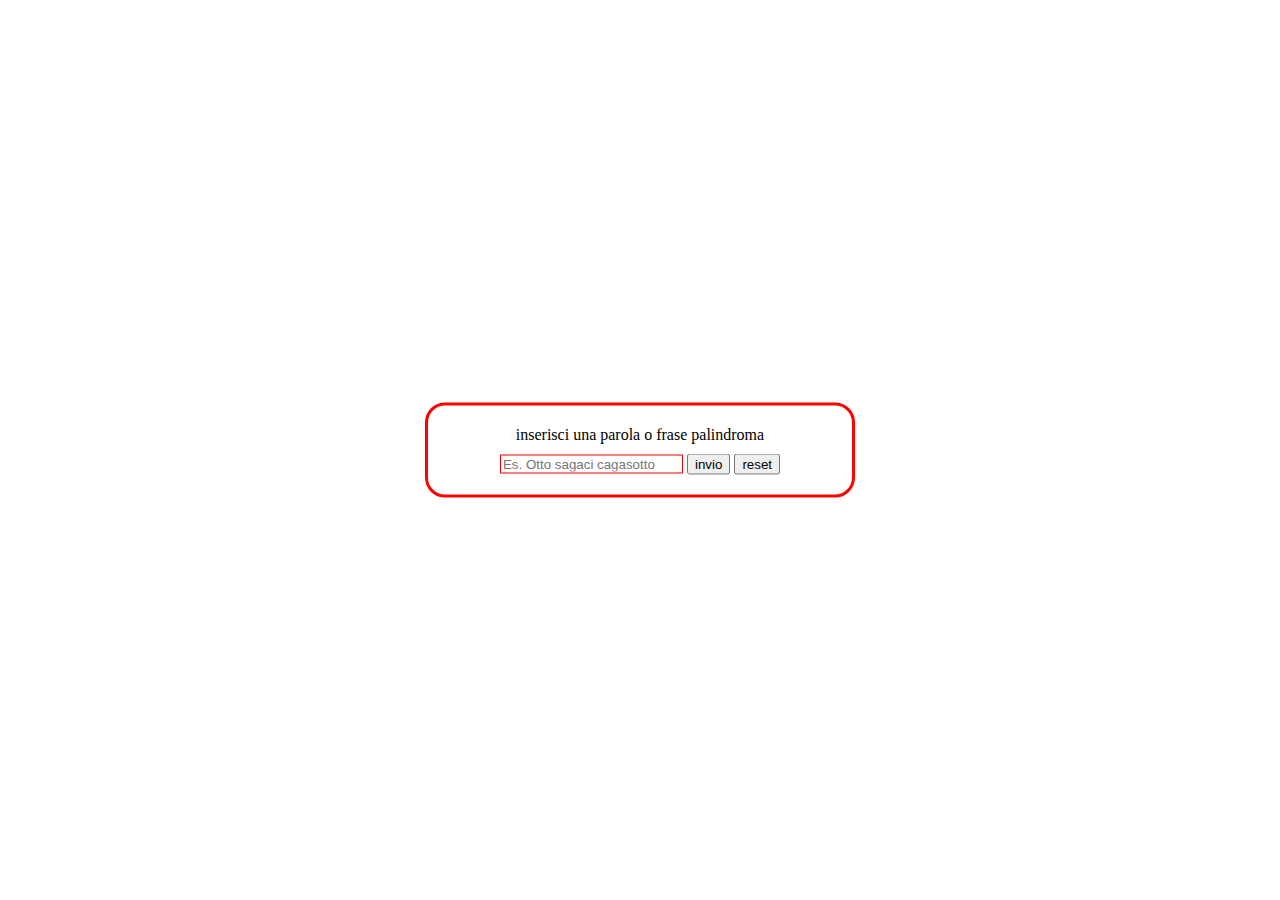
<file: Palindroma/index.html>
<!DOCTYPE html>
<html lang="en">
<head>
    <meta charset="UTF-8">
    <meta name="viewport" content="width=device-width, initial-scale=1.0">
    <title>Palindroma</title>
    <!-- style -->
    <link rel="stylesheet" href="./css/style.css">
</head>
<body>
    <form id="form" action="">
        <label for="text">
            inserisci una parola o frase palindroma
        </label><br>
        <input id="user-text" type="text" placeholder="Es. Otto sagaci cagasotto">
        <button id="send-btn">invio</button>
        <button id="reset-btn">reset</button>
    </form>
    <div id="result">

    </div>

    <!-- script -->
    <script src="./js/function.js"></script>
    <script src="./js/script.js"></script>
</body>
</html>
</file>
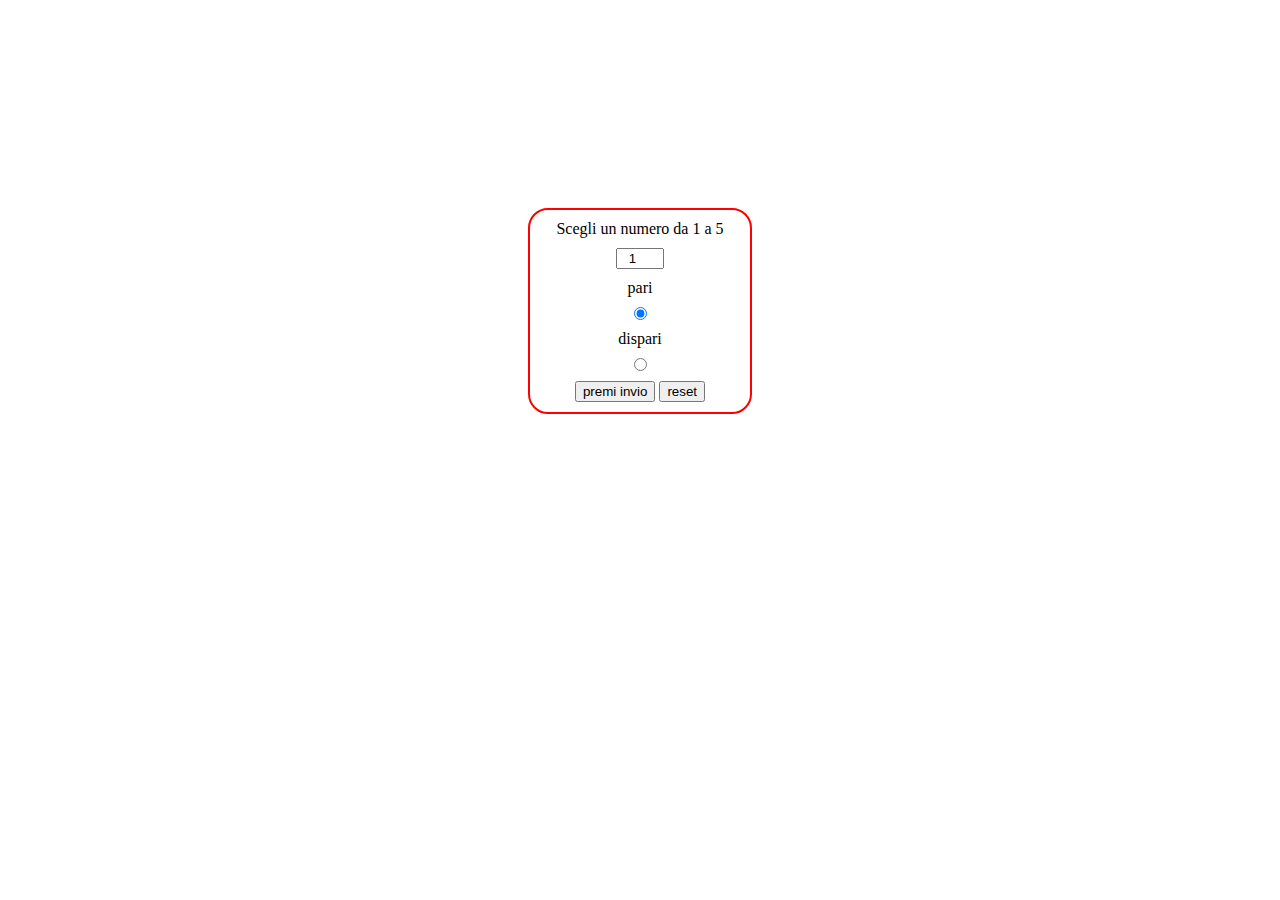
<file: Pari e Dispari/index.html>
<!DOCTYPE html>
<html lang="en">
    <head>
        <meta charset="UTF-8">
        <meta name="viewport" content="width=device-width, initial-scale=1.0">
        <title>Palindroma</title>
        <!-- style -->
        <link rel="stylesheet" href="./css/style.css">
    </head>
    <body>

        <form id="submit-form" action>
            <label for="user-number">Scegli un numero da 1 a 5</label>
            <input id="user-number" type="number" aria-label="user-number"
                 max="5" min="1" value="1">
            <label for="pari">pari</label>
            <input id="pari" name="choice" type="radio" value="pari" checked required>
            <label for="dispari">dispari</label>
            <input id="dispari" name="choice" type="radio" value="dispari"
                required>
            <div>
                <button id="submit-btn"> premi invio</button>
                <button id="reset-btn"> reset</button>
            </div>
        </form>
        <div id="result">
        </div>
        <!-- script -->
        <script src="./js/function.js"></script>
        <script src="./js/script.js"></script>
    </body>
</html>
</file>
<file: Palindroma/css/style.css>
form{
    position: absolute;
    top: 50%;
    left: 50%;
    transform: translate(-50%,-50%);
    padding: 20px;
    border-radius: 20px;
    border: 3px solid red;
    width: 30%;
    margin: 0 auto;
    text-align: center;
}
button{
    margin-top: 10px;
}
input{
    border: 1px solid red;
}
</file>
<file: Pari e Dispari/css/style.css>
body{
    padding: 200px;
}

input{
    display: block;
    margin: 10px;
}

input[type=number]{
    text-align: center;
}


form{
    padding: 10px;
    border: 2px solid red;
    border-radius: 20px;
    margin-top: 200px;
    width: 200px;
    margin: 0 auto;
    text-align: center;
    display: flex;
    flex-direction: column;
    align-items: center;
}

div#result{
margin-top: 20px;
display: flex;
justify-content: center;
text-align: center;
font-size: 25px;
}
</file>
